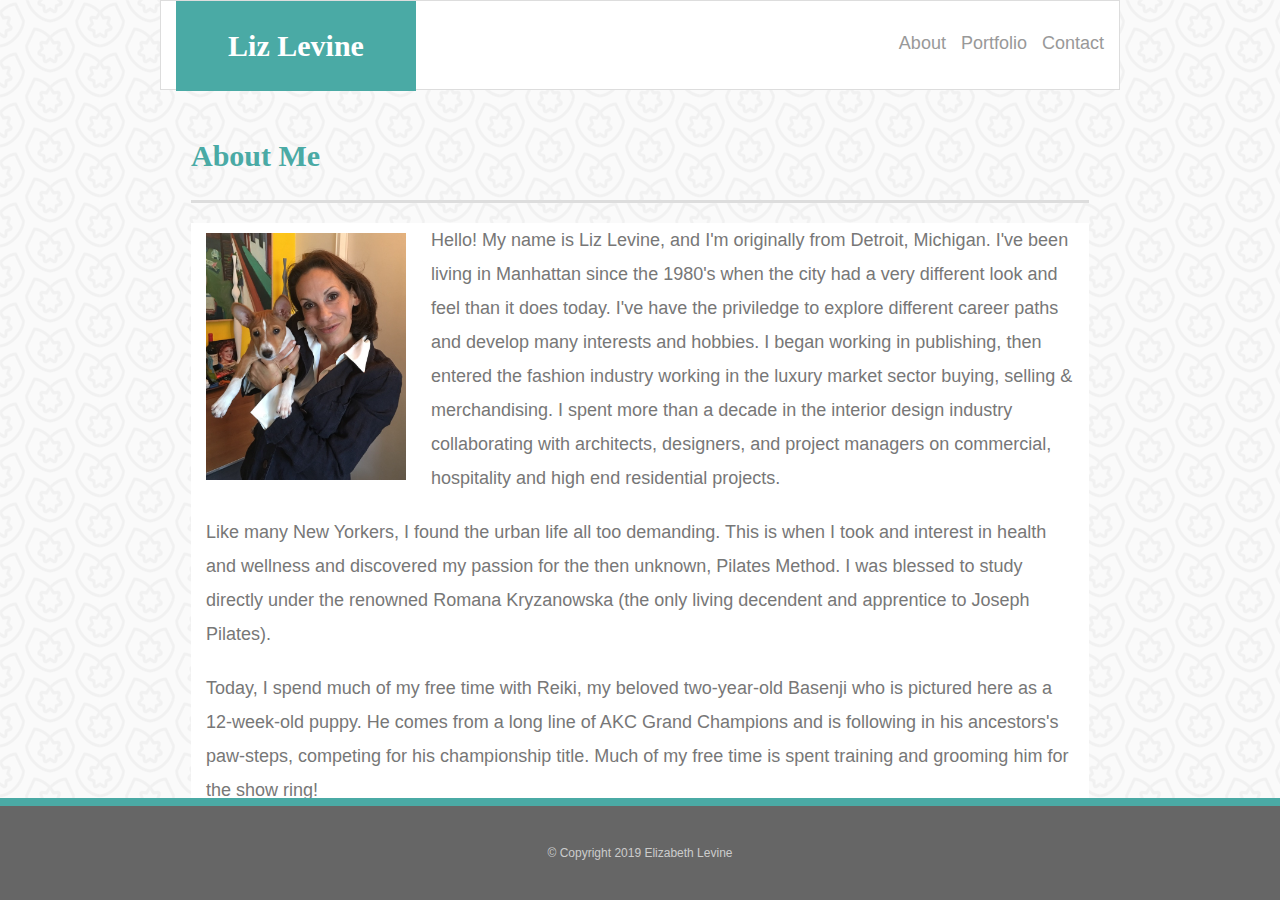
<file: index.html>
<!DOCTYPE html>
<html lang="en">
  <head>
    <meta charset="UTF-8" />
    <meta name="viewport" content="width=device-width, initial-scale=1.0" />
    <meta http-equiv="X-UA-Compatible" content="ie=edge" />
    <title>About Me</title>
    <link
      rel="stylesheet"
      href="https://stackpath.bootstrapcdn.com/bootstrap/4.3.1/css/bootstrap.min.css"
      integrity="sha384-ggOyR0iXCbMQv3Xipma34MD+dH/1fQ784/j6cY/iJTQUOhcWr7x9JvoRxT2MZw1T"
      crossorigin="anonymous"
    />
    <link rel="stylesheet" type="text/css" href="assets/css/style.css" />
  </head>

  <body>
    <div class="container">
      <div class="row">
        <div class="col-sm-12" id="banner">
          <a href="index.html" id="logo">Liz Levine</a>

          <!-- this was original navbar -->

          <!-- <nav>
              <a href="index.html">About</a>
              <a href="portfolio.html">Portfolio</a>
              <a href="contact.html">Contact</a> 
          </nav>  -->

          <nav>
            <div class="navbar-nav">
              <ul class="nav justify-content-end">
                <li class="nav-item">
                  <a class="nav-link active" href="index.html">About</a>
                </li>
                <li class="nav-item">
                  <a class="nav-link" href="portfolio.html">Portfolio</a>
                </li>
                <li class="nav-item">
                  <a class="nav-link" href="contact.html">Contact</a>
                </li>
              </ul>
            </div>
          </nav>

          <div class="container">
            <div class="row">
              <div class="col-sm-12">
                <h1>About Me</h1>
              </div>
            </div>
            <div class="container" id="main-body">
              <div class="row">
                <div class="col-12">
                  <img
                    src="assets/images/IMG_2316.jpg"
                    alt="Liz & Reiki picture"
                    class="float-sm-left"
                  />

                  <p>
                    Hello! My name is Liz Levine, and I'm originally from
                    Detroit, Michigan. I've been living in Manhattan since the
                    1980's when the city had a very different look and feel than
                    it does today. I've have the priviledge to explore different
                    career paths and develop many interests and hobbies. I began
                    working in publishing, then entered the fashion industry
                    working in the luxury market sector buying, selling &
                    merchandising. I spent more than a decade in the interior
                    design industry collaborating with architects, designers,
                    and project managers on commercial, hospitality and high end
                    residential projects.
                  </p>
                  <p>
                    Like many New Yorkers, I found the urban life all too
                    demanding. This is when I took and interest in health and
                    wellness and discovered my passion for the then unknown,
                    Pilates Method. I was blessed to study directly under the
                    renowned Romana Kryzanowska (the only living decendent and
                    apprentice to Joseph Pilates).
                  </p>

                  <p>
                    Today, I spend much of my free time with Reiki, my beloved
                    two-year-old Basenji who is pictured here as a 12-week-old
                    puppy. He comes from a long line of AKC Grand Champions and
                    is following in his ancestors's paw-steps, competing for his
                    championship title. Much of my free time is spent training
                    and grooming him for the show ring!
                  </p>
                  <p>
                    If you're interested in learning more about the exquisite,
                    and unique Basenji breed, please visit my
                    (still-in-progress) "pet project" website
                    <a
                      href="https://lizlevine.github.io/african-barkless-dog/"
                      target="_blank"
                      >here.</a
                    >
                  </p>
                </div>
              </div>
            </div>
          </div>
        </div>
      </div>

      <div class="row">
        <div class="col-sm-12">
          <footer class="special">
            <div class="container">
              &copy; Copyright 2019 Elizabeth Levine
            </div>
          </footer>
        </div>
      </div>
    </div>
  </body>
</html>
</file>
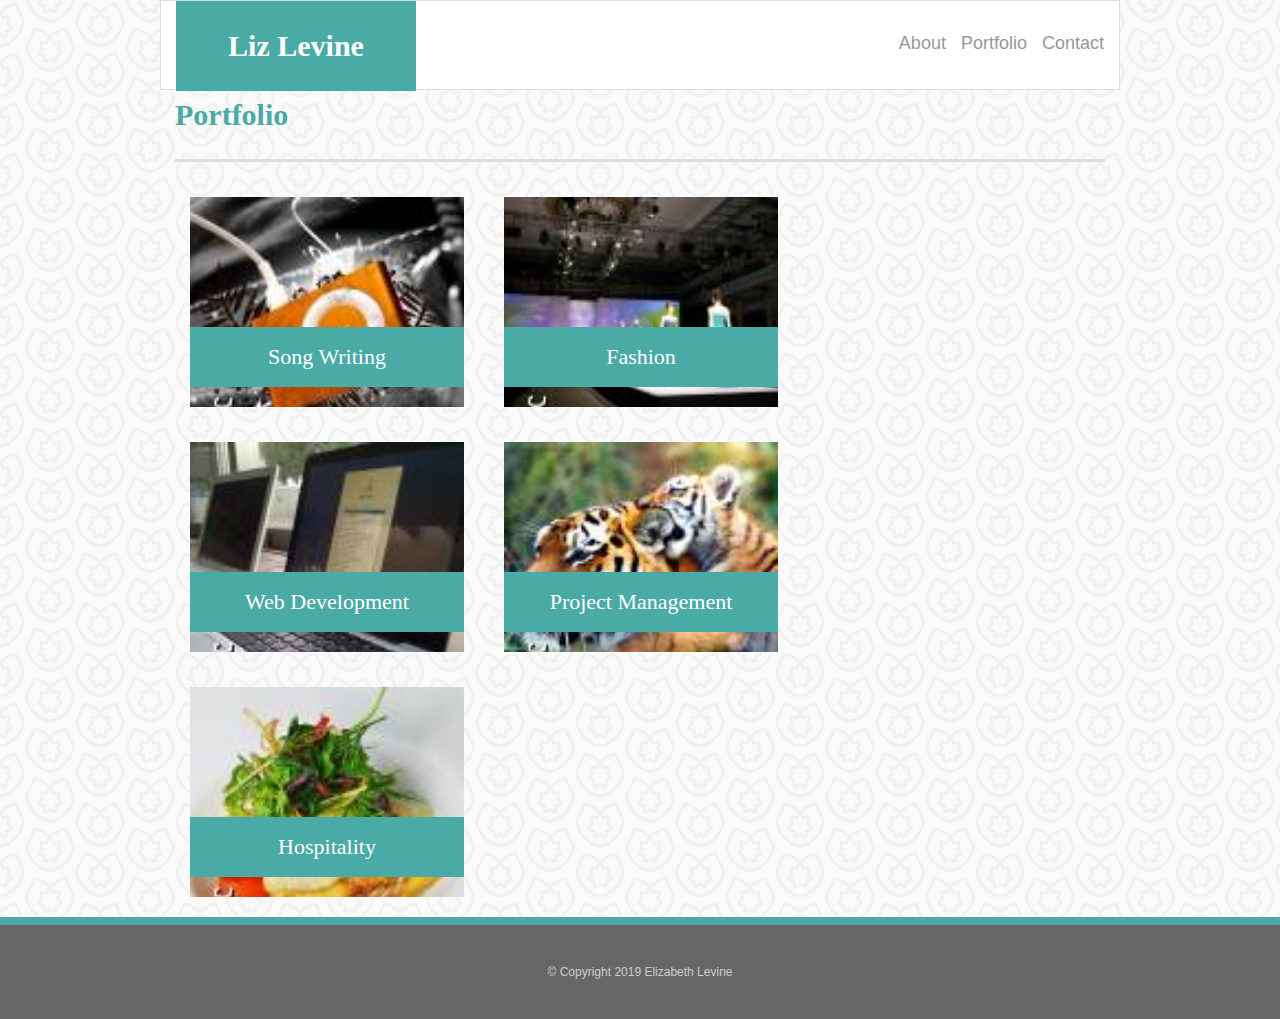
<file: portfolio.html>
<!DOCTYPE html>
<html lang="en">
  <head>
    <meta charset="UTF-8" />
    <meta name="viewport" content="width=device-width, initial-scale=1.0" />
    <meta http-equiv="X-UA-Compatible" content="ie=edge" />
    <title>Portfolio</title>
    <link
      rel="stylesheet"
      href="https://stackpath.bootstrapcdn.com/bootstrap/4.3.1/css/bootstrap.min.css"
      integrity="sha384-ggOyR0iXCbMQv3Xipma34MD+dH/1fQ784/j6cY/iJTQUOhcWr7x9JvoRxT2MZw1T"
      crossorigin="anonymous"
    />
    <link rel="stylesheet" type="text/css" href="assets/css/style.css" />
  </head>
  <body>
    <div class="container">
      <div class="row">
        <div class="col-sm-12" id="banner">
          <a href="index.html" id="logo">Liz Levine</a>

          <!-- this was original navbar -->

          <!-- <nav>
          <a href="index.html">About</a>
            <a href="portfolio.html">Portfolio</a>
            <a href="contact.html">Contact</a> 
              </nav>  -->

          <!-- ** Was not able to resolve name logo separated
              from left edge of container - tried several "fixes" in css but
            no success - perhaps Bootstrap, html connflict?** -->
          <nav>
            <div class="navbar-nav">
              <ul class="nav justify-content-end">
                <li class="nav-item">
                  <a class="nav-link active" href="index.html">About</a>
                </li>
                <li class="nav-item">
                  <a class="nav-link" href="portfolio.html">Portfolio</a>
                </li>
                <li class="nav-item">
                  <a class="nav-link" href="contact.html">Contact</a>
                </li>
              </ul>
            </div>
          </nav>
        </div>
      </div>
    </div>

    <div class="container">
      <div class="row">
        <div class="col-sm-12">
          <h1>Portfolio</h1>
        </div>
      </div>
      <div class="container">
        <div class="row">
          <div class="col-sm-12">
            <!-- <div class="row"
          <div class="col-sm-3"> -->

            <div class="work">
              <img
                src="assets/images/music.jpg"
                class="auth-image"
                alt="ipod nano"
              />

              <h3>Song Writing</h3>
            </div>

            <!-- <div class="row">
                <div class="col-sm-3"> -->
            <div class="work">
              <img
                src="assets/images/runway.jpg"
                class="auth-image"
                alt="Runway"
              />

              <h3>Fashion</h3>
            </div>

            <!-- <div class="row">
                <div class="col-sm-3"> -->
            <div class="work">
              <img
                src="assets/images/web-dev.jpg"
                class="auth-image"
                alt="laptop"
              />

              <h3>Web Development</h3>
            </div>

            <!-- <div class="row">
                <div class="col-sm-3"> -->
            <div class="work">
              <img
                src="assets/images/safari.jpg"
                class="auth-image"
                alt="Tiger momma with cubs"
              />

              <h3>Project Management</h3>
            </div>

            <!-- <div class="row">
                <div class="col-sm-3"> -->
            <div class="work">
              <img
                src="assets/images/cuisine.jpg"
                class="auth-image"
                alt="gourmet dish"
              />

              <h3>Hospitality</h3>
            </div>
          </div>
        </div>
      </div>
    </div>

    <div class="row">
      <div class="col-sm-12">
        <footer id="portfolio-footer">
          <div class="container">
            &copy; Copyright 2019 Elizabeth Levine
          </div>
        </footer>
      </div>
    </div>
  </body>
</html>
</file>
<file: assets/css/style.css>
* {
  box-sizing: border-box;
}

[class*="col-sm-8"] {
  background-color: white;
}

body {
  background-image: url("../images/lilypads.png");
  font-size: 18px;
  line-height: 34px;
  font-family: "Arial", "Helvetica Neue", Helvetica, Sans-serif;
  color: #777;
}

#banner {
  background-color: white;
  height: 90px;
  border: 0.5px solid #ddd;
}

.container {
  width: 100%;
  max-width: 960px;
  margin: 0 auto;
  clear: both;
  bottom: 0;
}

h1,
h2,
h3,
p {
  margin-bottom: 20px;
}

p:last-child {
  margin-bottom: 0;
}

h1,
h2,
h3 {
  font-family: "Georgia", Times, Times New Roman, serif;
  font-weight: 700;
  color: #4aaaa5;
}

h1 {
  font-size: 30px;
  line-height: 49px;
  border-bottom: 3px solid #ddd;
  padding-bottom: 20px;
}
h2,
h3 {
  font-size: 22px;
}

/* header */

#logo {
  width: 240px;
  height: 90px;
  background: #4aaaa5;
  float: left;
  font-family: "Georgia", Times, Times New Roman, serif;
  text-align: center;
  line-height: 90px;
  color: #fff;
  font-weight: 700;
  font-size: 30px;
  text-decoration: none;
  margin-bottom: 40px;
}

a {
  color: #4aaaa5;
  font-weight: 500;
  text-decoration: none;
  font-size: 18px;
}

nav {
  float: right;
  margin-top: 25px;
}

nav a {
  color: #999;
  text-decoration: none;
  margin-left: 15px;
  display: inline-block;
  border-left: 1px solid #efefef;
  padding-left: 15px;
  line-height: 18px;
}

nav a:hover {
  font-size: 18.75px;
  color: #4aaaa5;
}

nav a:first-child {
  border-left: 0 none;
}

img {
  width: 200px;
  height: auto;
  margin-top: 10px;
  margin-right: 25px;
}

h3,
h2 {
  border-bottom: 2px solid #eee;
  padding-bottom: 20px;
  margin-bottom: 15px;
  line-height: 22px;
}

.special {
  width: 100%;
  position: fixed;
  left: 0;
  bottom: 0;
}

#main-body {
  background-color: white;
  margin-bottom: 100px;
}

/* footer */

footer {
  background: #666;
  color: #fff;
  padding: 30px 0;
  clear: both;
  border-top: 8px solid #4aaaa5;
  color: #ccc;
  font-size: 12px;
  text-align: center;
  width: 100%;
}

/* portfolio */

.work {
  width: 274px;
  height: 220px;
  overflow: auto;
  position: relative;
  float: left;
  margin: 5px 0 20px;
  padding-bottom: 0;
  clear: right;
}

.work:nth-child(odd) {
  margin-right: 40px;
}

.work img {
  width: 100%;
  border: 0 none;
}

.work h3 {
  border-bottom: 0;
  background: #4aaaa5;
  color: #fff;
  text-align: center;
  position: absolute;
  bottom: 20px;
  padding: 15px;
  width: 100%;
  line-height: 30px;
  margin-bottom: 0;
  font-weight: 300;
}

/* contact */

#contact-form ul {
  margin-bottom: 50px;
}

#contact-form li {
  margin-bottom: 10px;
}

#message-field {
  height: 50px;
  width: 100px;
}
textarea {
  height: 200px;
}

#submit {
  background-color: #4aaaa5;
  color: white;
  margin-bottom: 150px;
  margin-top: 40px;
  border-color: #777;
}
</file>
